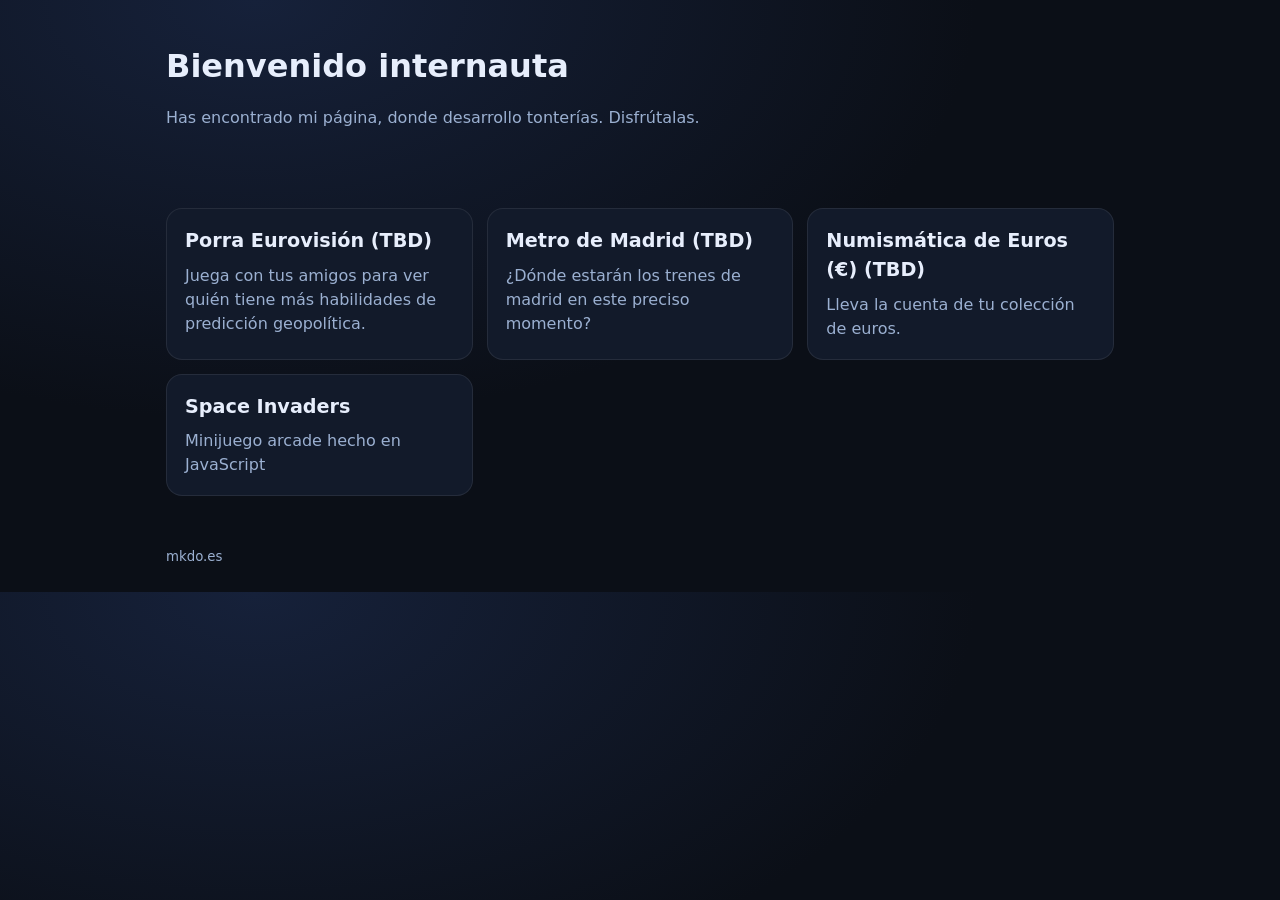
<file: my-web/index.html>
<!doctype html>
<html lang="es">

<head>
    <meta charset="utf-8" />
    <meta name="viewport" content="width=device-width, initial-scale=1" />
    <title>MKDO</title>
    <meta name="description" content="Portal de proyectos en dominio.es" />
    <link rel="stylesheet" href="styles.css" />
</head>

<body>
    <header class="wrap">
        <h1>Bienvenido internauta</h1>
        <p class="muted">
            Has encontrado mi página, donde desarrollo tonterías. Disfrútalas.
        </p>
    </header>

    <main class="wrap grid">
        <a class="card" href="/eurovision/">
            <h2>Porra Eurovisión (TBD)</h2>
            <p>Juega con tus amigos para ver quién tiene más habilidades de predicción geopolítica.</p>
        </a>

        <a class="card" href="/metro-madrid/">
            <h2>Metro de Madrid (TBD)</h2>
            <p>¿Dónde estarán los trenes de madrid en este preciso momento?</p>
        </a>

        <a class="card" href="/numismatica/">
            <h2>Numismática de Euros (€) (TBD)</h2>
            <p>Lleva la cuenta de tu colección de euros.</p>
        </a>

        <a class="card" href="/space-invaders/index.html">
            <h2>Space Invaders</h2>
            <p>Minijuego arcade hecho en JavaScript</p>
        </a>
    </main>

    <footer class="wrap muted">
        <small><span id="year"></span> mkdo.es</small>
    </footer>

    <script src="app.js" defer></script>
</body>

</html>
</file>
<file: my-web/styles.css>
/* Styles for the website */

/* Color palette inspired by https://uiverse.io/ranjithprabhakar/dark-blue-gradient-background-3 */
:root {
    --bg: #0b0f17;
    --fg: #e7eefc;
    --muted: #9bb0d1;
    --card: #121a2a;
    --border: rgba(255, 255, 255, .08);
    --radius: 16px;
    --max: 980px;
    --pad: 18px;
    --font: ui-sans-serif, system-ui, -apple-system, Segoe UI, Roboto, Arial;
}

/* Global styles */
* {
    box-sizing: border-box
}

/* Body and layout */
body {
    margin: 0;
    font-family: var(--font);
    background: radial-gradient(1200px 700px at 20% 0%, #16213a 0%, var(--bg) 60%);
    color: var(--fg);
    line-height: 1.5;
}

/* Wrapper */
.wrap {
    max-width: var(--max);
    margin: 0 auto;
    padding: 24px 16px
}

/* Header styles */
h1 {
    margin: 18px 0 8px;
    font-size: 2rem
}

/* Muted text */
.muted {
    color: var(--muted)
}

/* Grid layout for cards */
.grid {
    display: grid;
    grid-template-columns: repeat(auto-fit, minmax(240px, 1fr));
    gap: 14px;
    margin-top: 14px;
}

/* Card styles */
.card {
    display: block;
    padding: var(--pad);
    background: color-mix(in oklab, var(--card), transparent 0%);
    border: 1px solid var(--border);
    border-radius: var(--radius);
    text-decoration: none;
    color: inherit;
    transition: transform .12s ease, border-color .12s ease;
}

/* Card hover effect */
.card:hover {
    transform: translateY(-2px);
    border-color: rgba(255, 255, 255, .18);
}

/* Card content */
.card h2 {
    margin: 0 0 8px;
    font-size: 1.2rem
}

/* Card paragraph */
.card p {
    margin: 0;
    color: var(--muted)
}
</file>
